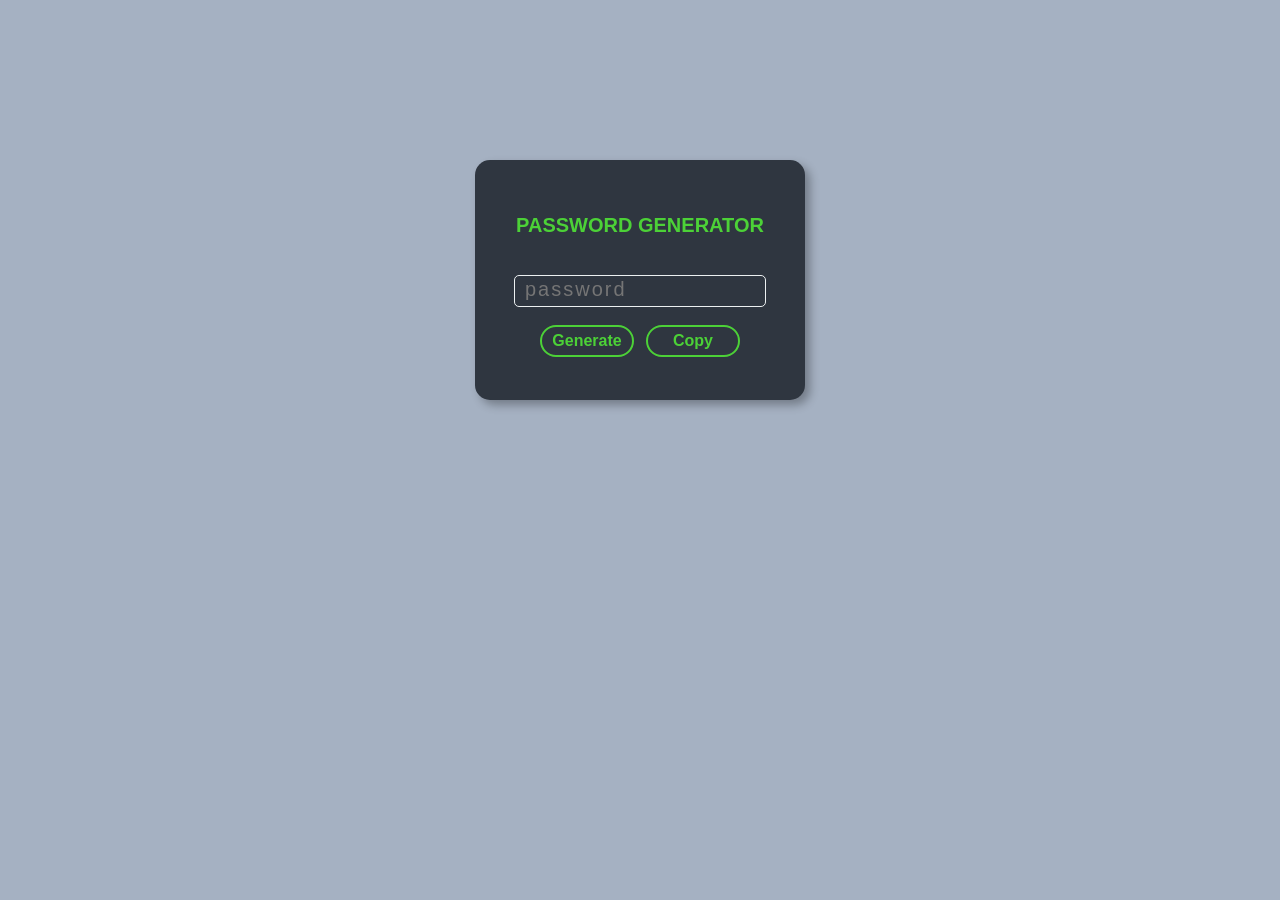
<file: index.html>
<!DOCTYPE html>
<html lang="en">
<head>
    <meta charset="UTF-8">
    <meta name="viewport" content="width=device-width, initial-scale=1.0">
    <title>Document</title>
    <link rel="stylesheet" href="style.css">
</head>
<body>
    <div class="container">
        <h1>password generator</h1>
        <input type="text"  name="" id="password" placeholder="password" readonly>
        <div class="btn-container">
            <div class="btn" onclick="genPassword();">generate</div>
            <a href="" class="btn" onclick="copyPassword();">copy</a>
        </div>
    </div>
    <script src="script.js"></script>
</body>
</html>
</file>
<file: style.css>
body{
    display: flex;
    justify-content: center;
    margin-top: 10rem;
    align-items: center;
    text-align: center;
    background-color: #a5b1c2;
}
.container{
    height: 220px; width: 250px;
    color: #4cd137; display: flex;
   flex-direction: column;
   justify-content: center;
   align-items: center;
   text-align: center;
   padding: 10px 40px;
   border-radius: 15px;
   background-color: #2f3640;
   font-family: Arial, Helvetica, sans-serif;
   box-shadow: 5px 5px 10px rgba(0, 0, 0, 0.3);
}
.container h1{
    text-align: center;
    font-size: 20px;
    margin-top: 10px;
    color: #4cd137;
    text-transform: uppercase;
    font-family: sans-serif;
    margin-bottom: 30px;
}
input{
    width: 230px;
    height: 30px;
    margin:8px 3px;
    font-size: 14px;
    outline: none;
    border: 1px solid #ecf0f1;
    border-radius: 5px;
    color: #ecf0f1;
    background: transparent;
    padding: 0 10px;
    letter-spacing: 2px;

}
input::placeholder{
    font-size: 20px;
}
.btn-container{
    display: flex;
    justify-content: space-between;
    width: 80%; 
}
.btn{
    width: 80px;
    font-weight: 600;
    border-radius: 20px;
    border:2px solid #4cd137;
    color: #4cd137;
    padding: 5px;
    cursor: pointer;
    background: transparent;
    transition: 0.4s ease-in;
    margin-top: 10px;
    text-transform: capitalize;
    text-decoration: none;
}
.btn:hover{
    background-color: #4cd137;
    color: #2f3640;
<<<<<<< HEAD
}
=======
}
>>>>>>> dec5d45 (changed the variables in javascript)
</file>
